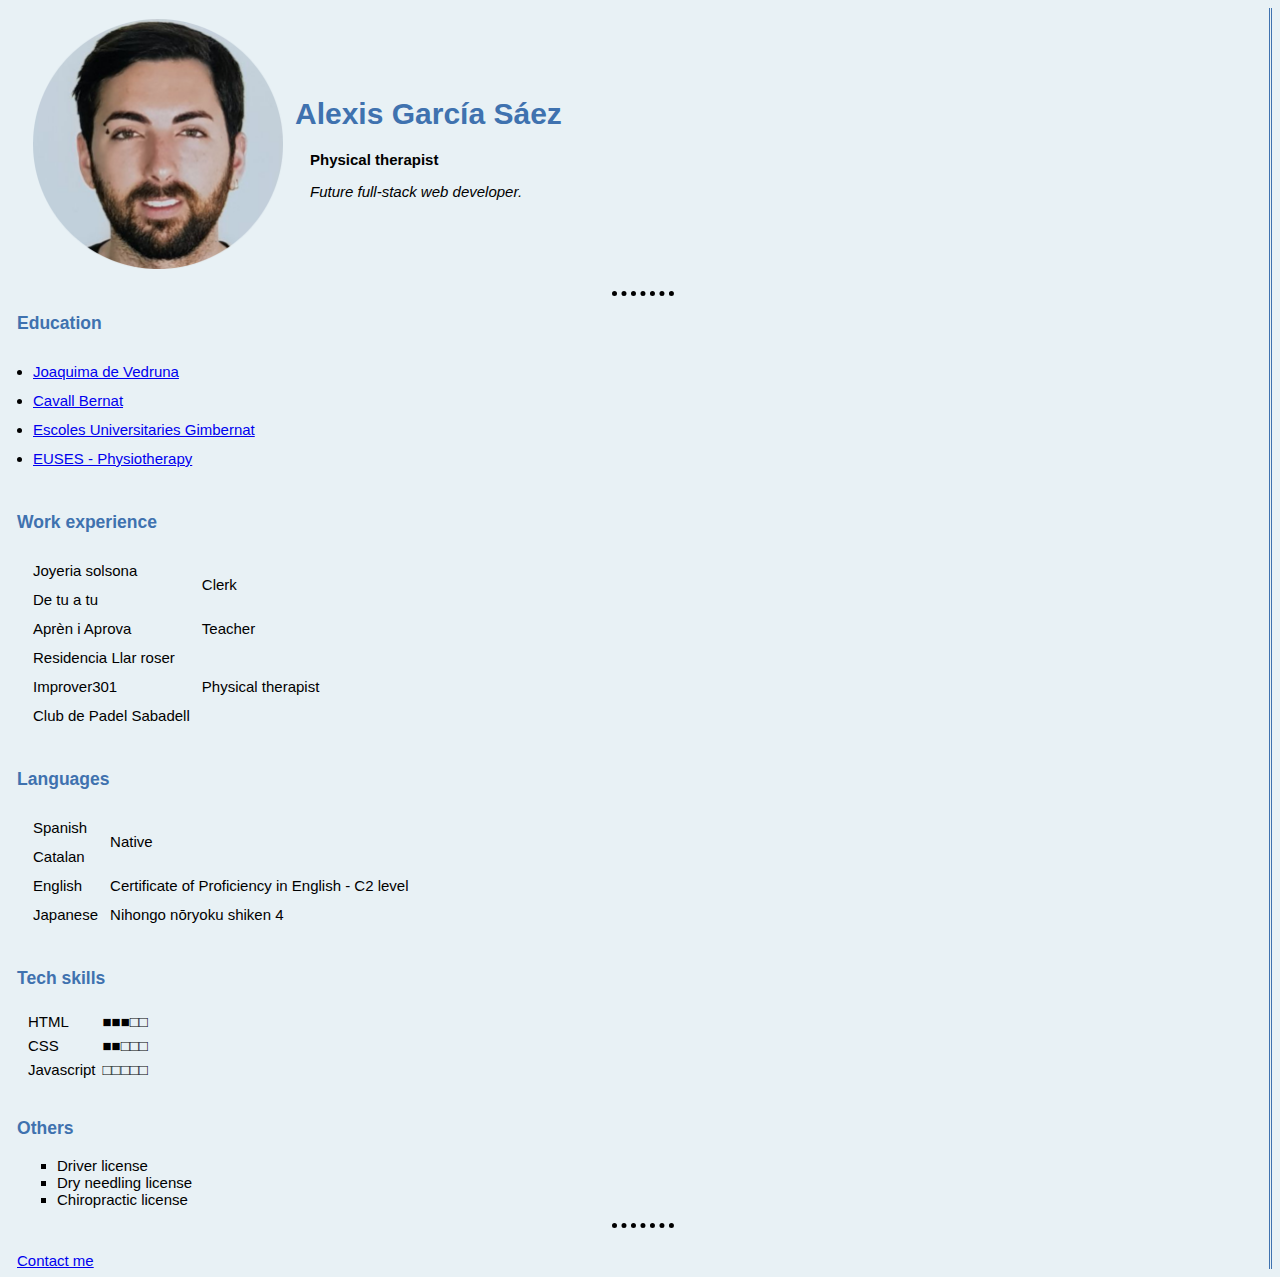
<file: CSS CV/index.html>
<!DOCTYPE html>
<html lang="en">

<head>
    <meta charset="UTF-8">
    <meta name="viewport" content="width=device-width, initial-scale=1.0">
    <title>Curriculum vitae</title>
    <link rel="stylesheet" href="css/styles.css">
    <style>
        p{margin-left: 15px;}
    </style>

</head>

<body>
    <!--Header introduction-->
    <table cellspacing="10px" >
        <tr>
            <td><img src="Images/circle-cropped.png" alt="Alexis Garcia's picture" title="Alexis Garcia" width="250px"></td>
            <td><h1>Alexis García Sáez</h1>
            <p><b>Physical therapist</b></p>
            <p><i>Future full-stack web developer.</i></p></td>
        </tr>
    </table>
    <hr />

    <!--Studies-->
        <!--School/uni-->
    <h3>Education</h3>
    <table cellspacing="10px">
        <ul type="square">
        <tr>
            <td>
                <li><a href="https://jvedrunaterrassa.cat">Joaquima de Vedruna</a></li>
            </td>
        </tr>
         <tr>
            <td>
                 <li><a href="https://agora.xtec.cat/inscavallbernat/">Cavall Bernat</a></li>
            </td>
        </tr>
        <tr>
            <td>
                  <li><a href="https://www.eug.es">Escoles Universitaries Gimbernat</a> </li>       
            </td>
       </tr>
       <tr>
              <td>
                  <li><a href="https://barcelona.euses.cat/es/">EUSES - Physiotherapy</a></li>
              </td>
        </ul>
    </table>
    <br />

    <!--Working experience-->
    <h3>Work experience</h3>
    <table cellspacing="10px">
        <tr>
            <td>Joyeria solsona</td>
            <td rowspan="2px">Clerk</td>
        </tr>
        <tr>
            <td>De tu a tu</td>
        </tr>
        <tr>
            <td>Aprèn i Aprova</td>
            <td>Teacher</td>
        </tr>
        <tr>
            <td>Residencia Llar roser</td>
            <td rowspan="3px">Physical therapist</td>
        </tr>
        <tr>
            <td>Improver301</td>
        </tr>
        <tr>
            <td>Club de Padel Sabadell</td>
        </tr>
    </table>
    <br />

            <!--Language skill-->
            <h3>Languages</h3>
            <table cellspacing="10px">
                <tr>
                    <td>Spanish</td>
                    <td rowspan="2px">Native</td>
                </tr>
                <tr>
                    <td>Catalan</td>
                </tr>
                <tr>
                    <td>English</td>
                    <td>Certificate of Proficiency in English - C2 level</td>
                </tr>
                <tr>
                    <td>Japanese</td>
                    <td>Nihongo nōryoku shiken 4</td>
                </tr>
            </table>
            <br />

    <!--skills-->
            <h3>Tech skills</h3>
            <table cellspacing="5px">
                <tr>
                    <td>HTML</td>
                    <td>&#9632;&#9632;&#9632;&#9633&#9633;</td>
                </tr>
                <tr>
                    <td>CSS</td>
                    <td>&#9632;&#9632;&#9633;&#9633&#9633;
                </tr>
                <tr>
                    <td>Javascript</td>
                    <td>&#9633;&#9633;&#9633;&#9633&#9633;
                </tr>
            </table>
            <br />
    <!--Other stuff-->
        <h3>Others</h3>
        <ul type="square">
            <li>Driver license</li>
            <li>Dry needling license</li>
            <li>Chiropractic license</li>
        </ul>
    <hr />
    <br />

    <a href="contact.html">Contact me</a>
  
    
</body>
</html>
</file>
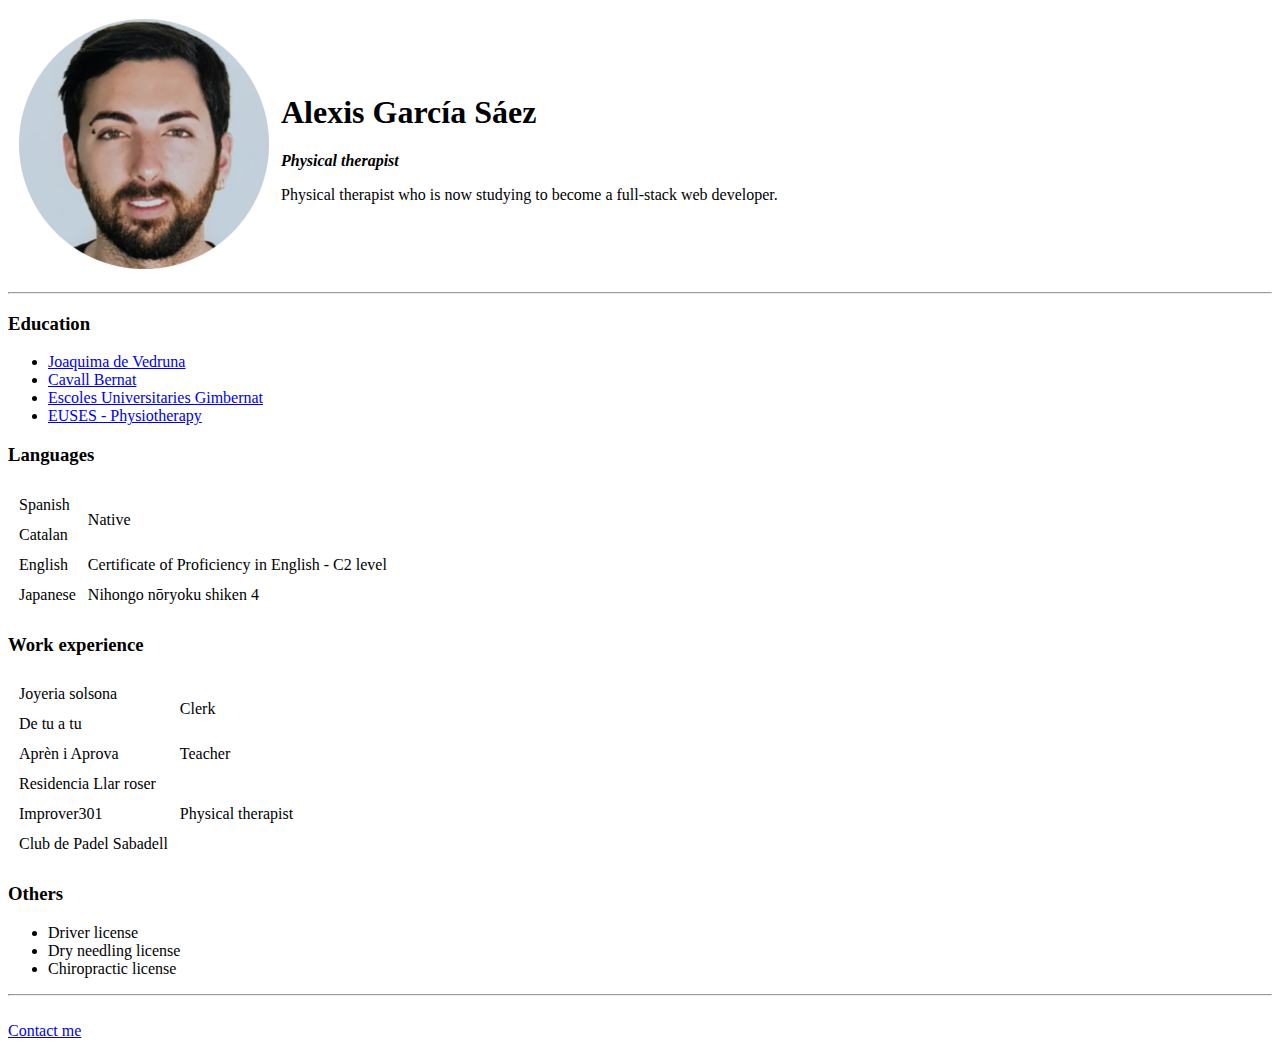
<file: HTML CV/index.html>
<!DOCTYPE html>
<html lang="en">

<head>
    <meta charset="UTF-8">
    <meta name="viewport" content="width=device-width, initial-scale=1.0">
    <title>Curriculum vitae</title>
</head>

<body>
    <!--Header introduction-->
    <table cellspacing="10px" >
        <tr>
            <td><img src="Images/circle-cropped.png" alt="Alexis Garcia's picture" title="Alexis Garcia" width="250px"></td>
            <td><h1>Alexis García Sáez</h1>
            <p><i><b>Physical therapist</b></i></p>
            <p>Physical therapist who is now studying to become a full-stack web developer.</p></td>
        </tr>
    </table>
    <hr />

    <!--Studies-->
        <!--School/uni-->
    <h3>Education</h3>
    <ul>
        <li><a href="https://jvedrunaterrassa.cat">Joaquima de Vedruna</a></li>
        <li><a href="https://agora.xtec.cat/inscavallbernat/">Cavall Bernat</a></li>
        <li><a href="https://www.eug.es">Escoles Universitaries Gimbernat</a> </li>
        <li><a href="https://barcelona.euses.cat/es/">EUSES - Physiotherapy</a></li>
    </ul>

        <!--Language skill-->
    <h3>Languages</h3>
    <table cellspacing="10px">
        <tr>
            <td>Spanish</td>
            <td rowspan="2px">Native</td>
        </tr>
        <tr>
            <td>Catalan</td>
        </tr>
        <tr>
            <td>English</td>
            <td>Certificate of Proficiency in English - C2 level</td>
        </tr>
        <tr>
            <td>Japanese</td>
            <td>Nihongo nōryoku shiken 4</td>
        </tr>
    </table>

    <!--Working experience-->
    <h3>Work experience</h3>
    <table cellspacing="10px">
        <tr>
            <td>Joyeria solsona</td>
            <td rowspan="2px">Clerk</td>
        </tr>
        <tr>
            <td>De tu a tu</td>
        </tr>
        <tr>
            <td>Aprèn i Aprova</td>
            <td>Teacher</td>
        </tr>
        <tr>
            <td>Residencia Llar roser</td>
            <td rowspan="3px">Physical therapist</td>
        </tr>
        <tr>
            <td>Improver301</td>
        </tr>
        <tr>
            <td>Club de Padel Sabadell</td>
        </tr>
    </table>

    <!--Other stuff-->
        <h3>Others</h3>
        <ul>
            <li>Driver license</li>
            <li>Dry needling license</li>
            <li>Chiropractic license</li>
        </ul>
    <hr /><br />
    <a href="contact.html">Contact me</a>
    
</body>
</html>
</file>
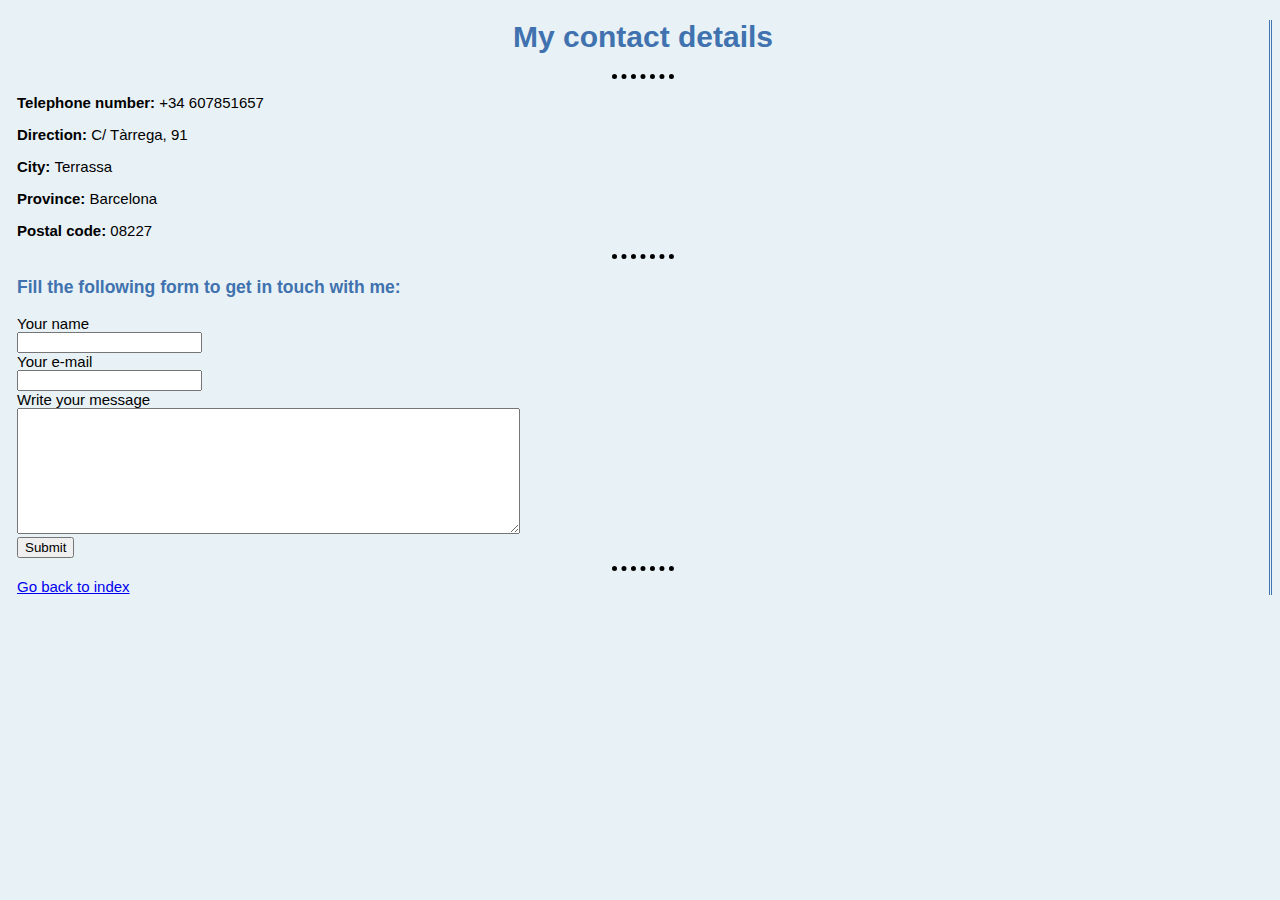
<file: CSS CV/contact.html>
<!DOCTYPE html>
<html lang="en">
<head>
    <meta charset="UTF-8">
    <meta name="viewport" content="width=device-width, initial-scale=1.0">
    <title>Alexis contact</title>
    <link rel="stylesheet" href="css/styles.css">

</head>

<body>
    <!--My info-->
    <h1 style="text-align: center;">My contact details</h1>
    <hr />
    <p><b>Telephone number:</b> +34 607851657</p>
    <p><b>Direction:</b> C/ Tàrrega, 91</p>
    <p><b>City: </b> Terrassa</p>
    <p><b>Province: </b> Barcelona</p>
    <p><b>Postal code:</b> 08227</p>
    <hr />

    <!--Send info-->
    <h3>Fill the following form to get in touch with me:</h3>
    <form action="mailto:lexisgasa@gmail.com" enctype="text/plain" method="post">
        <label for="name">Your name</label><br />
        <input type="text" name="Name:" id="name"><br />
        <label for="mail">Your e-mail</label><br />
        <input type="email" name="Mail:" id="mail"><br />
        <label for="message">Write your message</label><br />
        <textarea name="Message:" cols="60" rows="8" id="message"></textarea><br />
        <button type="submit">Submit</button>
    </form>
    <hr />
    <a href="index.html">Go back to index</a></p>
</body>

</html>
</file>
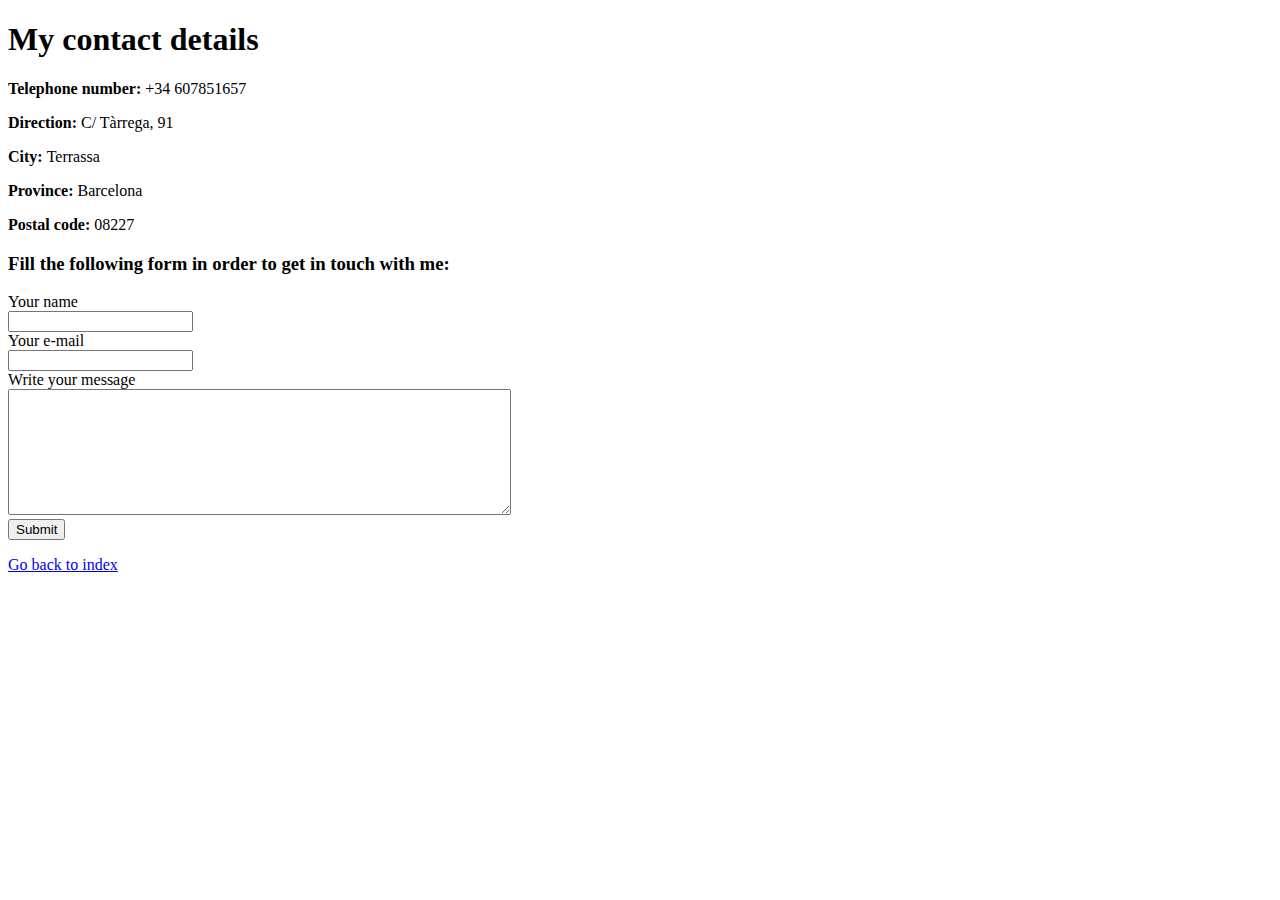
<file: HTML CV/contact.html>
<!DOCTYPE html>
<html lang="en">
<head>
    <meta charset="UTF-8">
    <meta name="viewport" content="width=device-width, initial-scale=1.0">
    <title>Alexis contact</title>
</head>

<body>
    <!--My info-->
    <h1>My contact details</h1>
    <p><b>Telephone number:</b> +34 607851657</p>
    <p><b>Direction:</b> C/ Tàrrega, 91</p>
    <p><b>City: </b> Terrassa</p>
    <p><b>Province: </b> Barcelona</p>
    <p><b>Postal code:</b> 08227</p>

    <!--Send info-->
    <h3>Fill the following form in order to get in touch with me:</h3>
    <form action="mailto:lexisgasa@gmail.com" enctype="text/plain" method="post">
        <label for="name">Your name</label><br />
        <input type="text" name="Name:" id="name"><br />
        <label for="mail">Your e-mail</label><br />
        <input type="email" name="Mail:" id="mail"><br />
        <label for="message">Write your message</label><br />
        <textarea name="Message:" cols="60" rows="8" id="message"></textarea><br />
        <button type="submit">Submit</button>
    </form>
    <p><a href="index.html">Go back to index</a></p>
</body>

</html>
</file>
<file: CSS CV/css/styles.css>
body {
    background-color: #e8f1f5;
    margin-left: 17px;
    font-family: Arial, Helvetica, sans-serif;
    font-size: 15px;
    border-style: none double none none;
    border-width: 3px;
    border-color: #3f72af;
}

table {margin-left: 5px;}

h1, h3 {
    color: #3f72af;
    margin-left: 0px;
}

hr {
    border-style: none;
    border-top-style: dotted;
    border-width: 5px;
    border-color: black;
    width: 5%;
    }

/*There isn't classes in this project*/
</file>
